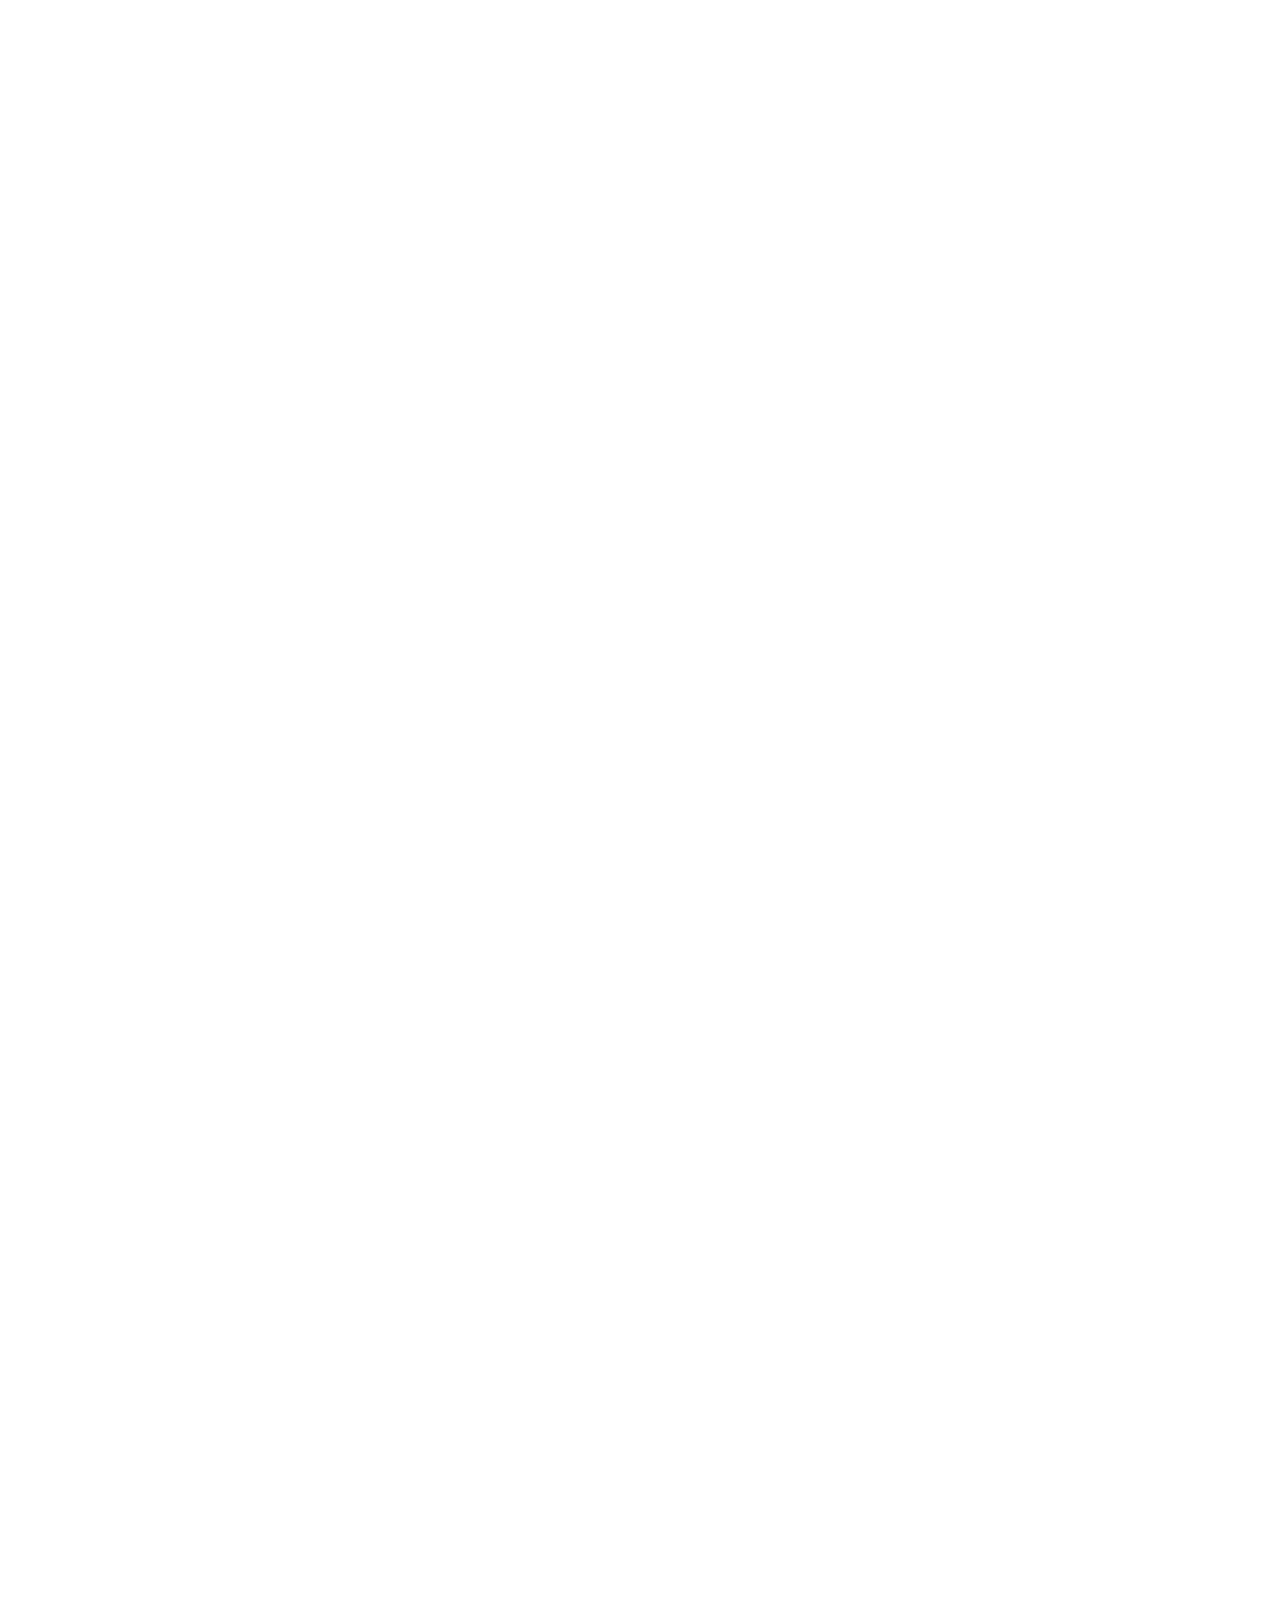
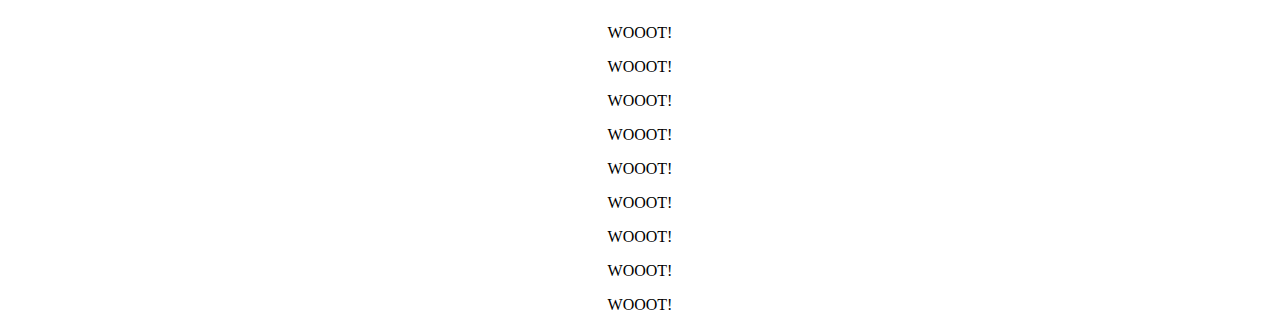
<file: test.html>
<!DOCTYPE html>
<html lang="en">
<head>
    <meta charset="UTF-8">
    <meta name="viewport" content="width=device-width, initial-scale=1.0">
    <title>Document</title>
    <style>
        body {text-align:center;}
    </style>
</head>
<body>
    <div id="skrollr-body">
        <svg xmlns="http://www.w3.org/2000/svg" viewBox="0 0 1980 2500">
              <path
              style="fill: none;stroke: #a2db03;stroke-miterlimit: 10;stroke-width: 100px;stroke-dasharray:6000;stroke-dashoffset:0"
              data-0="stroke-dashoffset:6000;" data-end="stroke-dashoffset:0;"
              d="M469 0 L469 486 1452 486 1452 1279 926 1279 926 2500" />
        </svg>
    </div>
    <p>WOOOT!</p>
    <p>WOOOT!</p>
    <p>WOOOT!</p>
    <p>WOOOT!</p>
    <p>WOOOT!</p>
    <p>WOOOT!</p>
    <p>WOOOT!</p>
    <p>WOOOT!</p>
    <p>WOOOT!</p>

    <script type="text/javascript" src="js/skrollr.min.js"></script>
	<script type="text/javascript">
	skrollr.init({
		forceHeight: false
	});
	</script>
</body>
</html>
</file>
